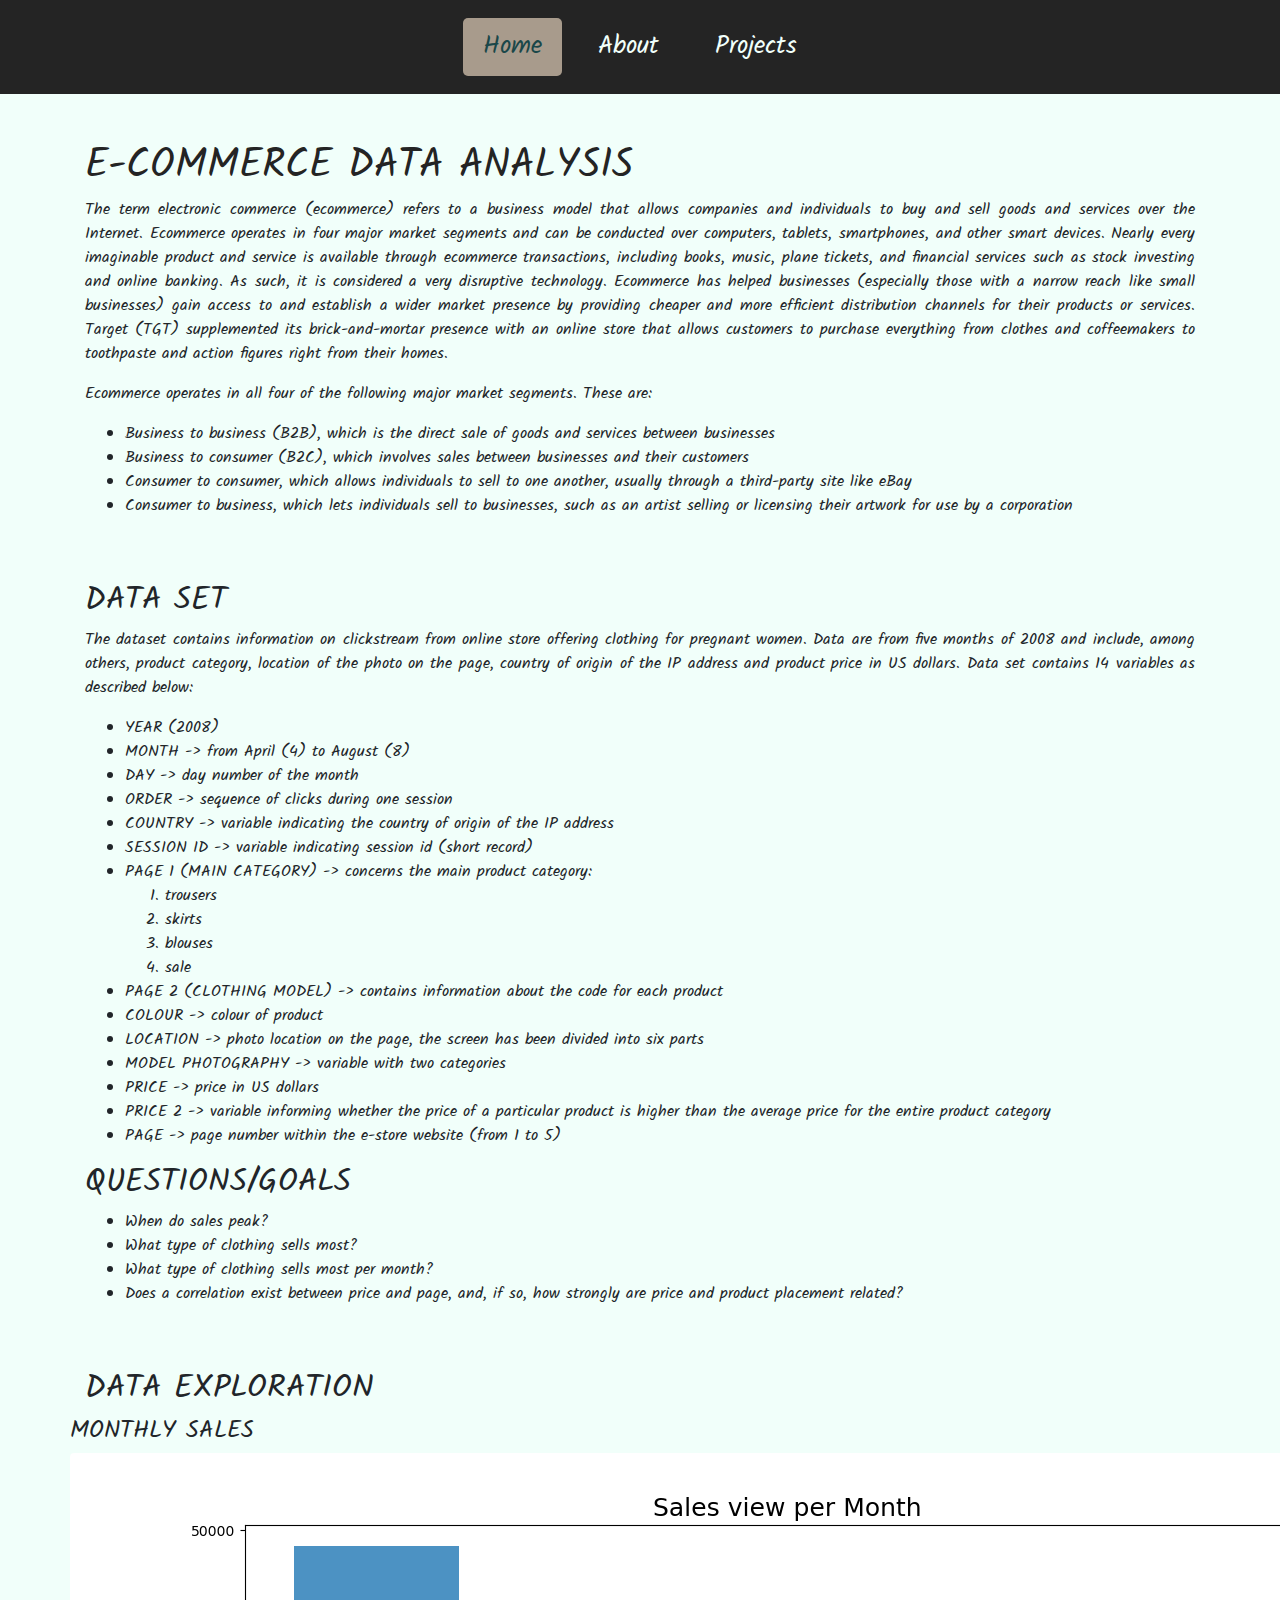
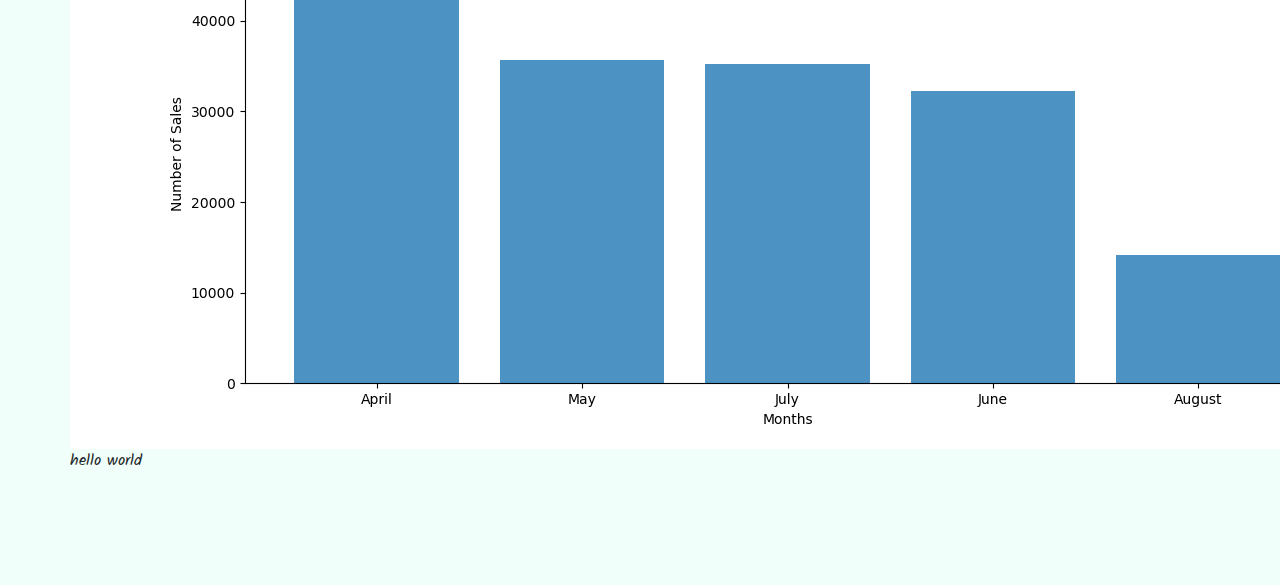
<file: clickstreamproject.html>
<!doctype html>
<html lang="en">

<head>
  <!-- Required meta tags -->
  <meta charset="utf-8">
  <meta name="viewport" content="width=device-width, initial-scale=1, shrink-to-fit=no">

  <!-- Bootstrap CSS -->
  <link rel="stylesheet" href="https://maxcdn.bootstrapcdn.com/bootstrap/4.0.0/css/bootstrap.min.css" integrity="sha384-Gn5384xqQ1aoWXA+058RXPxPg6fy4IWvTNh0E263XmFcJlSAwiGgFAW/dAiS6JXm" crossorigin="anonymous">
  <!--main css-->
  <link rel="stylesheet" href="main.css">
  <!--font awesome-->
<script src="all.js" ></script>
  <!--google fonts-->
  <link href="https://fonts.googleapis.com/css?family=Kalam:700" rel="stylesheet">
</head>

<body>
  
  <header id="header">
    <nav id="navbar" class="navbar navbar-expand-lg">
     <!--  <a class="navbar-brand px-2 py-0 " href="#"></a> -->
    
     <button class="navbar-toggler" type="button" data-toggle="collapse" data-target="#myNavbar">
    <div class="bar1"></div>
    <div class="bar2"></div>
    <div class="bar3"></div>
  </button>

      <div class="collapse navbar-collapse" id="myNavbar">
        <ul class="navbar-nav mx-auto">
          <li class="nav-item">
            <a class="nav-link m-2 text-capitalize nav-active" href="#header">Home</a>
          </li>
          

          <li class="nav-item">
            <a class="nav-link m-2 text-capitalize" href="#about">about</a>
          </li>
          <li class="nav-item">
            <a class="nav-link m-2 text-capitalize" href="#projects">projects</a>
          </li>
          
          
        </ul>
        

      </div>
    </nav>
    
  </header>

<section id="clickstream" class="py-5">
<div class="container">

<div class="row title mb-5">
        <div class="col">
          <h1 class="text-uppercase">E-COMMERCE DATA ANALYSIS</h1>
        
          
          <p class="text-justify">The term electronic commerce (ecommerce) refers to a business model that
               allows companies and individuals to buy and sell goods and services over the Internet. 
             Ecommerce operates in four major market segments and can be conducted over computers, tablets, smartphones, 
               and other smart devices. Nearly every imaginable product and service is available through ecommerce 
               transactions, including books, music, plane tickets, and financial services
               such as stock investing and online banking. As such, it is considered a very disruptive technology. Ecommerce
                has helped businesses (especially those with a narrow reach like small businesses) gain access to and
                 establish a wider market presence by providing cheaper and more efficient distribution channels for 
                 their products or services. Target (TGT) supplemented its brick-and-mortar presence with an online store
                  that allows customers to purchase everything from clothes and coffeemakers to toothpaste and action figures
                   right from their homes.
</p>
<p class="text-justify">Ecommerce operates in all four of the following major market segments. These are:</p>

<ul>
<li>Business to business (B2B), which is the direct sale of goods and services between businesses</li>
<li>Business to consumer (B2C), which involves sales between businesses and their customers</li>
<li>Consumer to consumer, which allows individuals to sell to one another, usually through a third-party site like eBay</li>
<li>Consumer to business, which lets individuals sell to businesses, such as an artist selling or licensing their artwork for use by a corporation</li>
</ul>








          

        </div>

</div>

<div class="row title mb-5">

<div class="col">
          <h2 class="text-uppercase">DATA SET</h1>
<p class="text-justify">
The dataset contains information on clickstream from online store offering clothing for
 pregnant women. Data are from five months of 2008 and include, among others, product category, location
  of the photo on the page, country of origin of
 the IP address and product price in US dollars. Data set contains 14 variables as described below:

</p>
<ul>
<li>YEAR (2008)</li>
<li>MONTH -> from April (4) to August (8)</li>
<li>DAY -> day number of the month</li>
<li>ORDER -> sequence of clicks during one session</li>
<li>COUNTRY -> variable indicating the country of origin of the IP address </li>
<li>SESSION ID -> variable indicating session id (short record)</li>
<li>PAGE 1 (MAIN CATEGORY) -> concerns the main product category:
<ol>
    <li>trousers</li>
    <li>skirts</li>
    <li>blouses</li>
    <li>sale</li>
</ol>

</li>
<li>PAGE 2 (CLOTHING MODEL) -> contains information about the code for each product</li>
<li>COLOUR -> colour of product</li>
<li>LOCATION -> photo location on the page, the screen has been divided into six parts</li>
<li>MODEL PHOTOGRAPHY -> variable with two categories</li>
<li>PRICE -> price in US dollars</li>
<li>PRICE 2 -> variable informing whether the price of a particular product is higher than
the average price for the entire product category
</li>
<li>PAGE -> page number within the e-store website (from 1 to 5)</li>


</ul>

<h2 class="text-uppercase">QUESTIONS/GOALS</h1>

<ul>
<li>When do sales peak?</li>
<li>What type of clothing sells most?</li>
<li>What type of clothing sells most per month?</li>
<li>Does a correlation exist between price and page, and, if so, how strongly are price and product placement related?</li>
</ul>
  </div>  
</div>

<h2 class="text-uppercase">DATA exploration</h2> 
<div class="row title mb-5">
  
    
 <h4 class="text-uppercase">Monthly Sales</h4>
 <div class="image-wrapper"> 
<img src="img/month_view.png" class="rounded">
 </div>
<p class="text-justify">

hello world


</p>





</div>

</div>



</section>






</body>

  </html>
</file>
<file: main.css>
/*white smoke #f4f4f9*/

body {
  font-family: 'Kalam', cursive;
  position: relative;
  background: #f1fffa;
}

.icon-top {
  background: #2a9134;
}

.icon-top a {
  color: #f1fffa;
  font-size: 25px;
  transition: color 1s ease;

}

.icon-top a:hover {
  color: #242424;

}

/*#########navbar##############H*/

.navbar {
  background: #242424!important;
  padding: 10px 20px!important;
  transition: padding 2s ease;
}

.navbar-background {
  padding: 2px 20px!important
}




.navbar-brand {
  color: #2a9134;
  border: 3px solid #2a9134;
  font-size: 30px;
  transition: all 2s;
}

.navbar-brand:hover {
  background: #2a9134;
  color: #242424;
}

.navbar-toggler {
  border: 3px solid #2a9134;
  padding: 3px;

}

.bar1,
.bar2,
.bar3 {
  width: 23px;
  height: 3px;
  margin: 5px;
  background: #5b5832;
  transition: all 0.5s ease;
}

.change .bar1 {
  transform: rotate(-45deg) translate(-5px, 6px);
}

.change .bar2 {
  opacity: 0;
}

.change .bar3 {
  transform: rotate(45deg) translate(-5px, -8px);
}




.nav-link {
  color: #f1fffa;
  font-size: 25px;
  padding: 10px 20px!important;
  border-radius: 5px;
  transition: background 2s ease;
}

.nav-link:hover {
  background: #5b5832;
  color: #f1fffa;

}

.nav-active {
  color: #1A4749;
  font-size: 25px;
  padding: 10px 20px!important;
  border-radius: 5px;
  background: #A89B8C;
  transition: background 2s ease;
}

.nav-active:hover {
  background:#5b5832;
}


/*#################banner##############*/

.item-1,
.item-2,
.item-3 {
  min-height: 70vh;
  /*clip-path: polygon(0 0, 100% 0, 100% 85%, 0 95%);*/

}


.item-1 {
  background: linear-gradient(to right, rgba(91, 88, 50, 0.9), rgba(91, 88, 50, 0.5)),
  url(img/computer2.jpg) center/cover fixed no-repeat;
}

.item-2 {
  background: linear-gradient(to right, rgba(91, 88, 50, 0.9), rgba(91, 88, 50, 0.5)),
  url(img/banner-2.jpeg) center/cover fixed no-repeat;
}

.item-3 {
  background: linear-gradient(to right, rgba(91, 88, 50, 0.9), rgba(91, 88, 50, 0.5)),
  url(img/banner-3.jpeg) center/cover fixed no-repeat;
}

.no-padding {
  padding: 0;
}

.banner-btn {
  color: #f1fffa;
  border: 2px solid #f1fffa;
  transition: all 1s;
  box-shadow: 0 1px 2px rgba(0, 0, 0, 0.3);
}

.banner-btn:hover {
  color: #2a9134;
  background: #f1fffa;
  border-color: #f1fffa;
  transform: translateY(-7px);
  box-shadow: 0 5px 15px rgba(0, 0, 0, 0.7);

}

/*###################title#########*/

.title h1 {
  color: #242424;
}

.title h3 {
  color: #5a5a5a;
}

.title-underline {
  height: 5px;
  width: 250px;
  background: #5b5832;
  margin: -28px auto 0 auto;
}

.title a {
  color: #2a9134;
  font-size: 30px;
  padding: 0px 10px;
  display: inline-block;
  background: #f1fffa;

}



/*###########about############*/

#about .title a {
  background: #909090;
}


#about {
  min-height: 40vh;
  background: #909090;
  /*clip-path: polygon(0 0, 100% 10%, 100% 100%, 0 90%);*/

}

.about-text a {
  color: #f1fffa;
  background: #2a9134;
  border: 2px solid #2a9134;
  transition: all 1s;
  box-shadow: 0 1px 2px rgba(0, 0, 0, 0.3);
}

.about-text a:hover {
  color: #2a9134;
  background: #f1fffa;
  border-color: #f1fffa;
  transform: translateY(-7px);
  box-shadow: 0 5px 15px rgba(0, 0, 0, 0.6);

}

.about-progress {
  min-height: 50vh;
  background: linear-gradient(rgba(0, 0, 0, 0.7), rgba(0, 0, 0, 0.7)), url(img/video-filler.jpeg)center/cover fixed no-repeat;
  outline: 5px solid #2a9134;
  outline-offset: 10px;
}




.progress-bar {
  background: #2a9134;

}


/*#############projects##########*/

#projects button {
  background: #5b5832;
  color: #f1fffa;
  transition: all 1s ease-in-out;
}

#projects button:hover {
  background: #242424;
}

.img-container {
  position: relative;
  overflow: hidden;
  background: linear-gradient(rgba(181, 181, 14, 0.9), rgba(181, 181, 14, 0.9));
}

.img-container img {
  transition: all 2s ease-in-out;
  opacity: 1;
}

.img-container:hover .project-image {
  opacity: 0.3;
  transform: scale(1.3);
}

.search-link {
  position: absolute;
  top: 50%;
  left: 50%;
  transform: translate(-50%, -50%);
  font-size: 4rem;
  color: #2a9134;
  transition: margin 2s ease-in-out, color 0.5s ease-in-out, opacity 0.75s ease-in-out;
  margin-top: -50%;
  opacity: 0;
}

.search-link:hover {
  color: #242424;
}

.img-container:hover .search-link {
  margin-top: 0;
  opacity: 1;

}

/*current project*/

#current-project {
  background: #909090;
  /*clip-path: polygon(0 0, 100% 10%, 100% 100%, 0 90%);*/
}

.current-project-photo {
  position: relative;
  min-height: 50vh;
}

.current-project {
  width: 50%;
  height: 60%;
  position: absolute;
  transition: all 2s ease-in-out;
}

.current-project:hover {
  z-index: 10;
  transform: scale(1.1);
}

.current-project-1 {
  top: 0;
  left: 10%;
  transform: rotate(-15deg);
  z-index: 20;
}



.current-project-2 {
  top: 0;
  left: 46%;
  transform: rotate(8deg);
  z-index: 30;
}

.current-project-3 {
  top: 40%;
  left: 3%;
  transform: rotate(-5deg);
}

.current-project-4 {
  top: 41%;
  left: 40%;
  transform: rotate(38deg);
}

.current-project:hover {
  transform: scale(1.1);
  z-index: 50;
}





/*##############footer###################*/

footer {
  background: #242424;
}

.footer-icons a {
  color: #2a9134;
  font-size: 25px;
  transition: color 1s ease;

}

.footer-icons a:hover {
  color: #f1fffa;
}

footer h5 {
  color: #f1fffa;
}

.image-wrapper{

  object-fit: contain;
}
</file>
